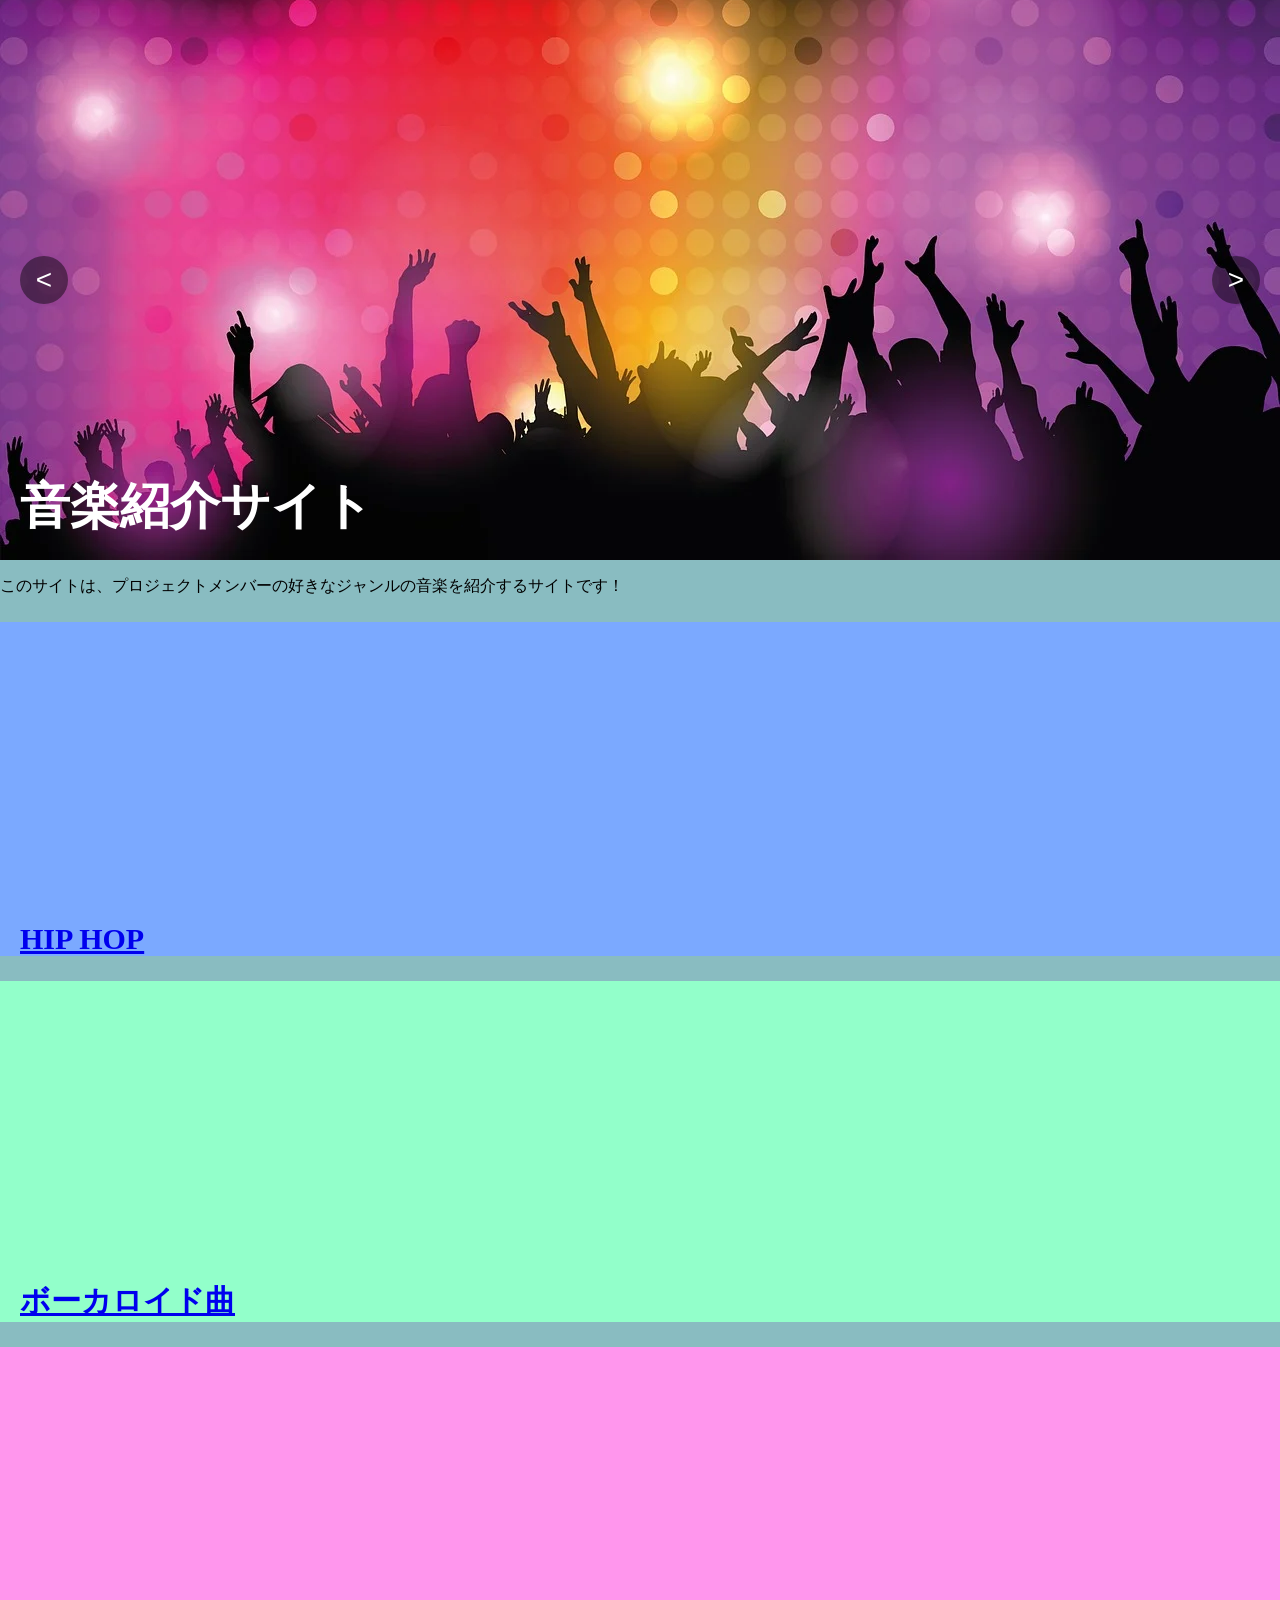
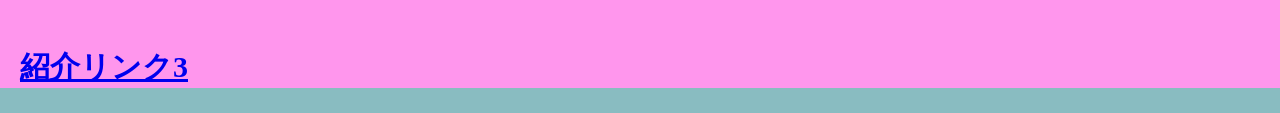
<file: index.html>
<!DOCTYPE html>
<html lang="ja">
<head>
    <meta charset="UTF-8">
    <link rel="stylesheet" href="css/style.css">
    <title>音楽紹介サイト</title>
</head>
<body>
    <header class="hero-slider">
        <div class="hero-track">
            <img class="hero-image" src="images/image.png" alt="">
            <img class="hero-image" src="images/24837082_s.jpg" alt="">
        </div>
        <h1 class="hero-title">音楽紹介サイト</h1>
        <button class="slider-button prev" type="button" aria-label="前の画像へ"><</button>
        <button class="slider-button next" type="button" aria-label="次の画像へ">></button>
    </header>
    <p>このサイトは、プロジェクトメンバーの好きなジャンルの音楽を紹介するサイトです！</p>
    <h2 id="link1" class="card"><a href="pages/nagamine.html">HIP HOP</a></h2>
    <h2 id="link2" class="card"><a href="pages/vocaloid.html">ボーカロイド曲</a></h2>
    <h2 id="link3" class="card"><a href="pages/link3.html">紹介リンク3</a></h2>
    <script src="js/main.js"></script>
</body>
</html>
</file>
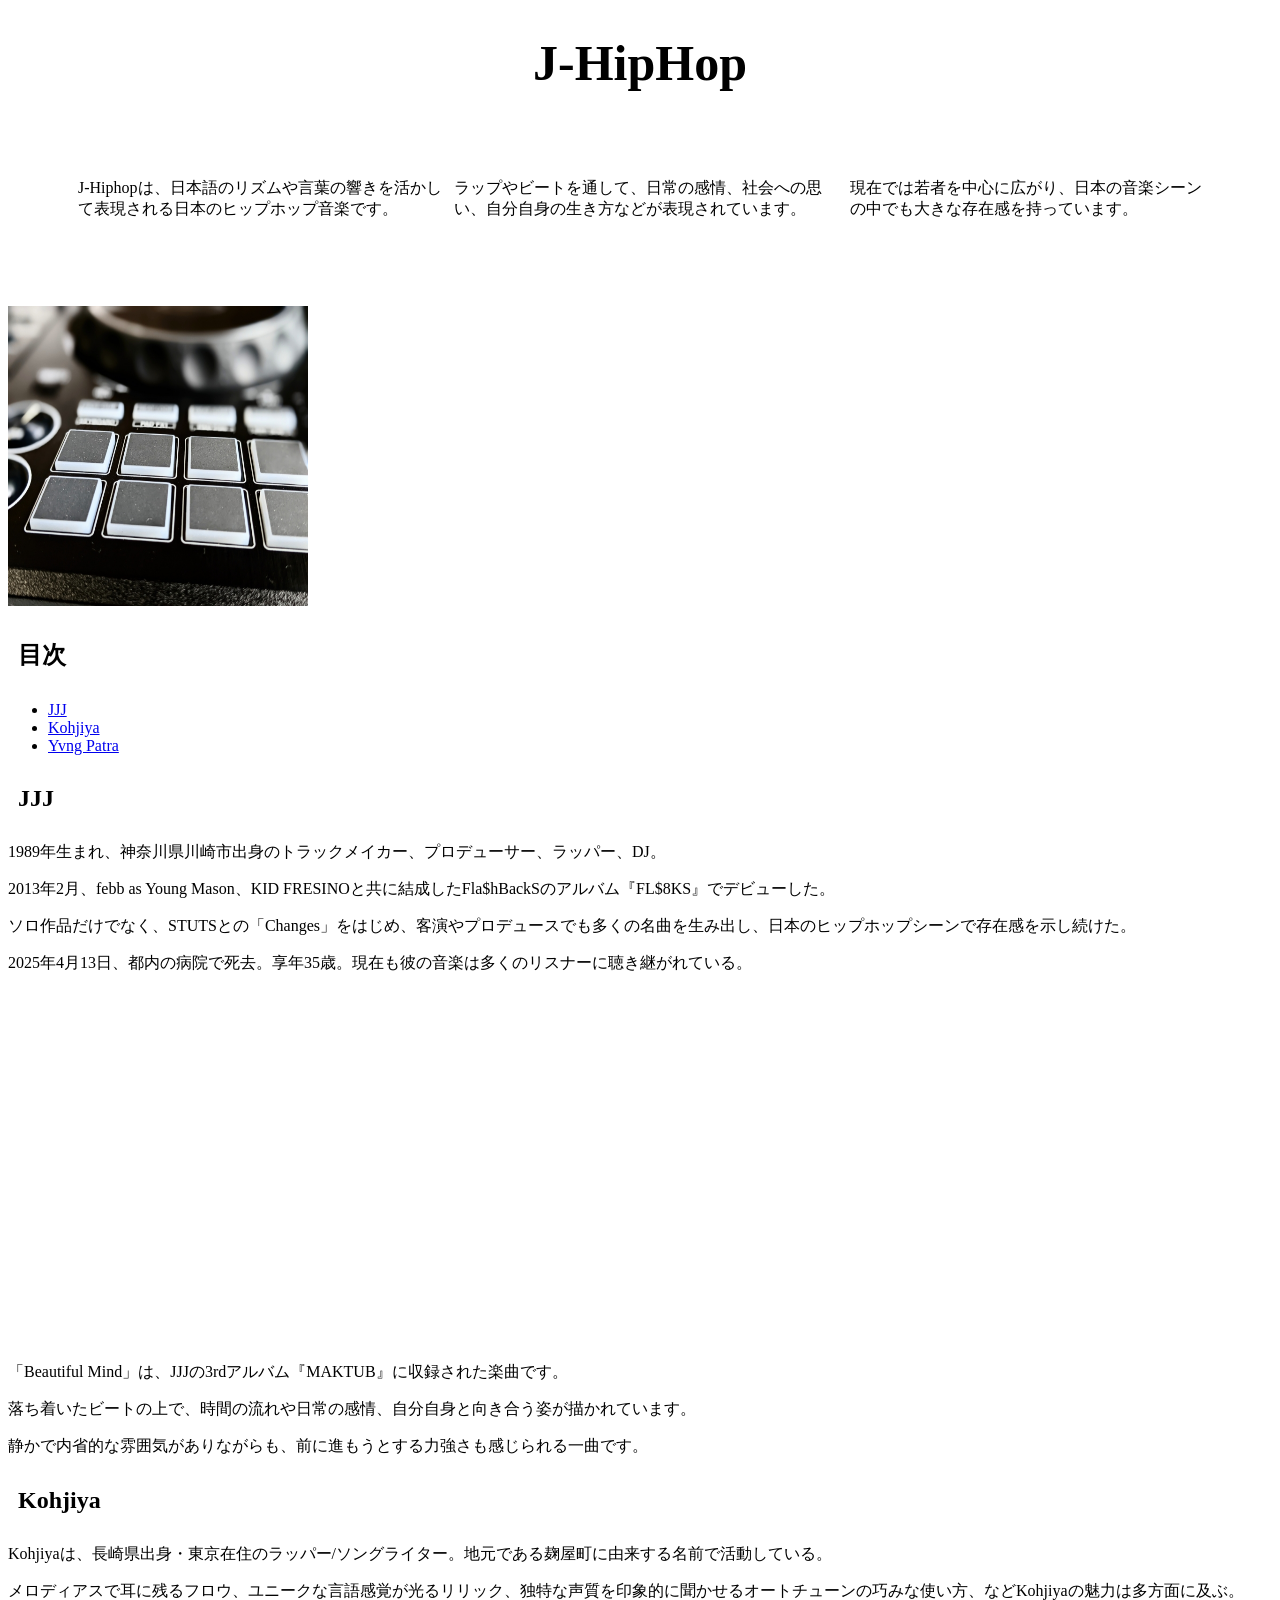
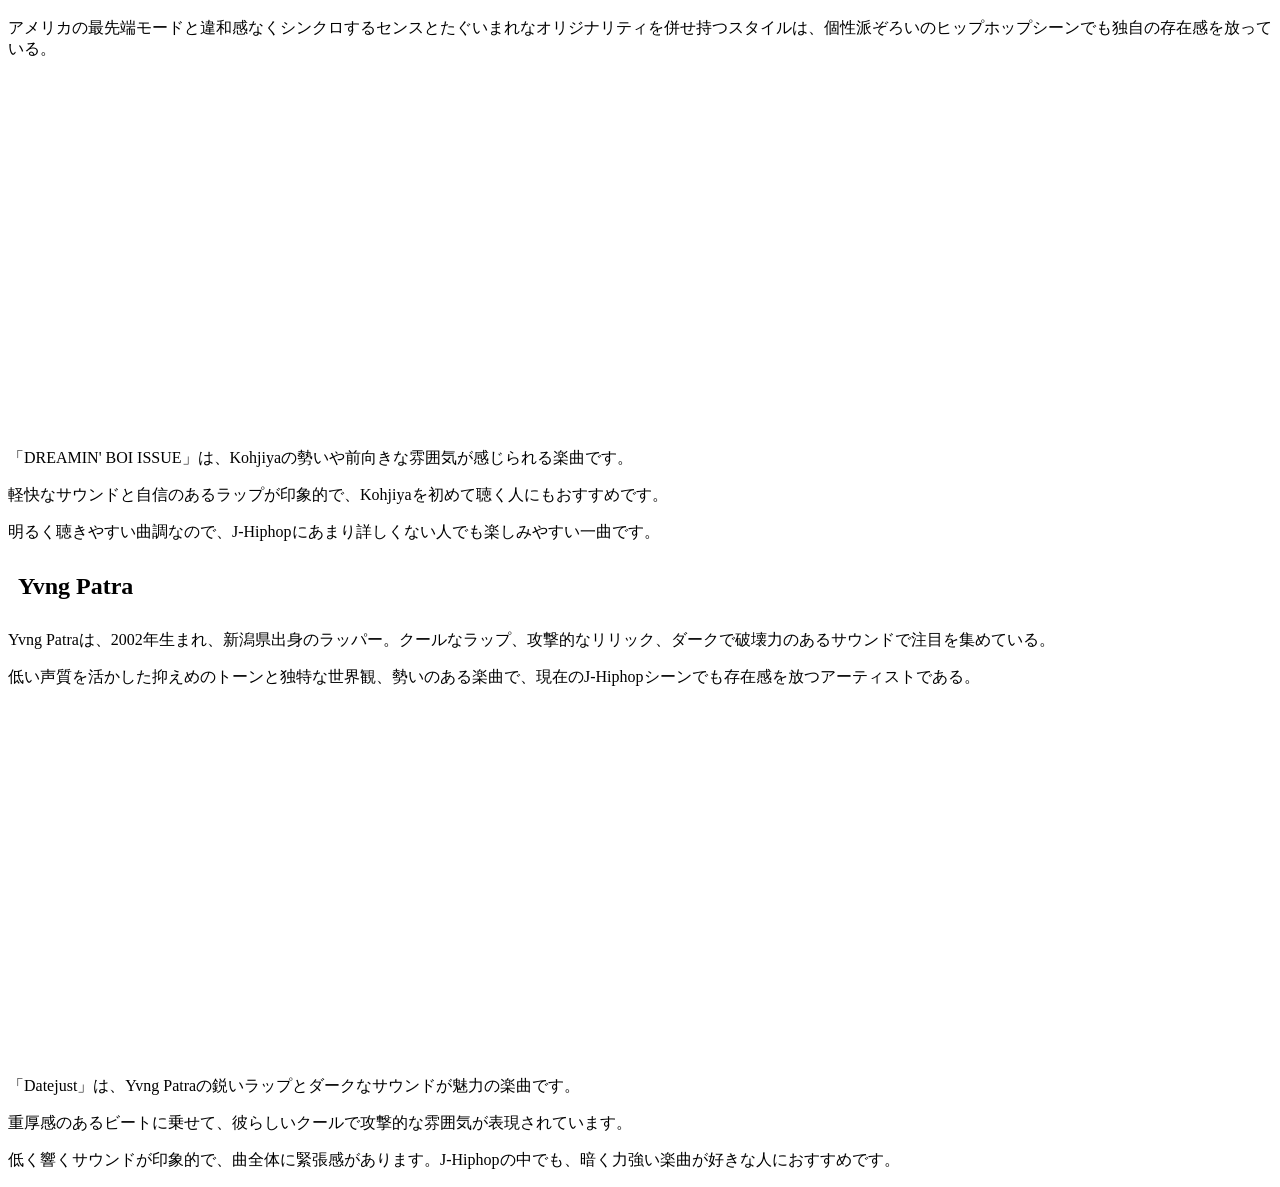
<file: pages/nagamine.html>
<!DOCTYPE html>
<html lang="ja">
<head>
    <meta charset="UTF-8">
    <link rel="stylesheet" href="..\css\nagamine.css">
    <title>音楽紹介サイト</title>
</head>

<body>
    <h1>J-HipHop</h1>

    <div class="intro">
        
        <p>J-Hiphopは、日本語のリズムや言葉の響きを活かして表現される日本のヒップホップ音楽です。</p>
        <p>ラップやビートを通して、日常の感情、社会への思い、自分自身の生き方などが表現されています。</p>
        <p>現在では若者を中心に広がり、日本の音楽シーンの中でも大きな存在感を持っています。</p>
    </div>
    <img src="..\images/24837082_s.jpg">
    <h2>目次</h2>
    <ul>
        <li><a href='#JJJ'>JJJ</a></li>
        <li><a href='#Kohjiya'>Kohjiya</a></li>
        <li><a href='#YvngPatra'>Yvng Patra</a></li>
    </ul>
    
    <div class="JJJ_intro" id="JJJ">
       <h2>JJJ</h2>
       <p>1989年生まれ、神奈川県川崎市出身のトラックメイカー、プロデューサー、ラッパー、DJ。</p>

       <p>2013年2月、febb as Young Mason、KID FRESINOと共に結成したFla$hBackSのアルバム『FL$8KS』でデビューした。</p> 

       <p>ソロ作品だけでなく、STUTSとの「Changes」をはじめ、客演やプロデュースでも多くの名曲を生み出し、日本のヒップホップシーンで存在感を示し続けた。</p>

       <p>2025年4月13日、都内の病院で死去。享年35歳。現在も彼の音楽は多くのリスナーに聴き継がれている。</p>
    </div>

    <iframe data-testid="embed-iframe" style="border-radius:12px" src="https://open.spotify.com/embed/artist/4BuaC48pvatn5gWSqV45cR?utm_source=generator&theme=0&si=58cf41320f774ea0" width="100%" height="352" frameBorder="0" allowfullscreen="" allow="autoplay; clipboard-write; encrypted-media; fullscreen; picture-in-picture" loading="lazy"></iframe>

    <div class="Beautiful_mind">
         <p>「Beautiful Mind」は、JJJの3rdアルバム『MAKTUB』に収録された楽曲です。</p>
         <p>落ち着いたビートの上で、時間の流れや日常の感情、自分自身と向き合う姿が描かれています。</p>
        <p>静かで内省的な雰囲気がありながらも、前に進もうとする力強さも感じられる一曲です。</p>
    </div>


    <div class="Kohjiya_intro" id="Kohjiya">
        <h2>Kohjiya</h2>
        <p>Kohjiyaは、長崎県出身・東京在住のラッパー/ソングライター。地元である麹屋町に由来する名前で活動している。</p>

        <p>メロディアスで耳に残るフロウ、ユニークな言語感覚が光るリリック、独特な声質を印象的に聞かせるオートチューンの巧みな使い方、などKohjiyaの魅力は多方面に及ぶ。</p>

        <p>アメリカの最先端モードと違和感なくシンクロするセンスとたぐいまれなオリジナリティを併せ持つスタイルは、個性派ぞろいのヒップホップシーンでも独自の存在感を放っている。</p>
    </div>

    <iframe data-testid="embed-iframe" style="border-radius:12px" src="https://open.spotify.com/embed/artist/1jn7KGhS5f79E6efpgukdK?utm_source=generator&si=bf39d9ae0b0440d7" width="100%" height="352" frameBorder="0" allowfullscreen="" allow="autoplay; clipboard-write; encrypted-media; fullscreen; picture-in-picture" loading="lazy"></iframe>
        
    <div class="dremin boi issue">
        <p>「DREAMIN' BOI ISSUE」は、Kohjiyaの勢いや前向きな雰囲気が感じられる楽曲です。</p>

        <p>軽快なサウンドと自信のあるラップが印象的で、Kohjiyaを初めて聴く人にもおすすめです。</p>

        <p>明るく聴きやすい曲調なので、J-Hiphopにあまり詳しくない人でも楽しみやすい一曲です。</p>
    </div>
    
    <div class="YvngPatra_intro" id="YvngPatra">
        <h2>Yvng Patra</h2>
        <p>Yvng Patraは、2002年生まれ、新潟県出身のラッパー。クールなラップ、攻撃的なリリック、ダークで破壊力のあるサウンドで注目を集めている。</p>

        <p>低い声質を活かした抑えめのトーンと独特な世界観、勢いのある楽曲で、現在のJ-Hiphopシーンでも存在感を放つアーティストである。</p>
    </div>

    <iframe data-testid="embed-iframe" style="border-radius:12px" src="https://open.spotify.com/embed/artist/2gkb6UKhXZeuEN5EBQkQv8?utm_source=generator&si=3e1ad3eb82a344f5" width="100%" height="352" frameBorder="0" allowfullscreen="" allow="autoplay; clipboard-write; encrypted-media; fullscreen; picture-in-picture" loading="lazy"></iframe>

    <div class="Datejust">
        <p>「Datejust」は、Yvng Patraの鋭いラップとダークなサウンドが魅力の楽曲です。</p>
        <p>重厚感のあるビートに乗せて、彼らしいクールで攻撃的な雰囲気が表現されています。</p>
        <p>低く響くサウンドが印象的で、曲全体に緊張感があります。J-Hiphopの中でも、暗く力強い楽曲が好きな人におすすめです。</p>

    </div>
    
   
</body>
</html>
</file>
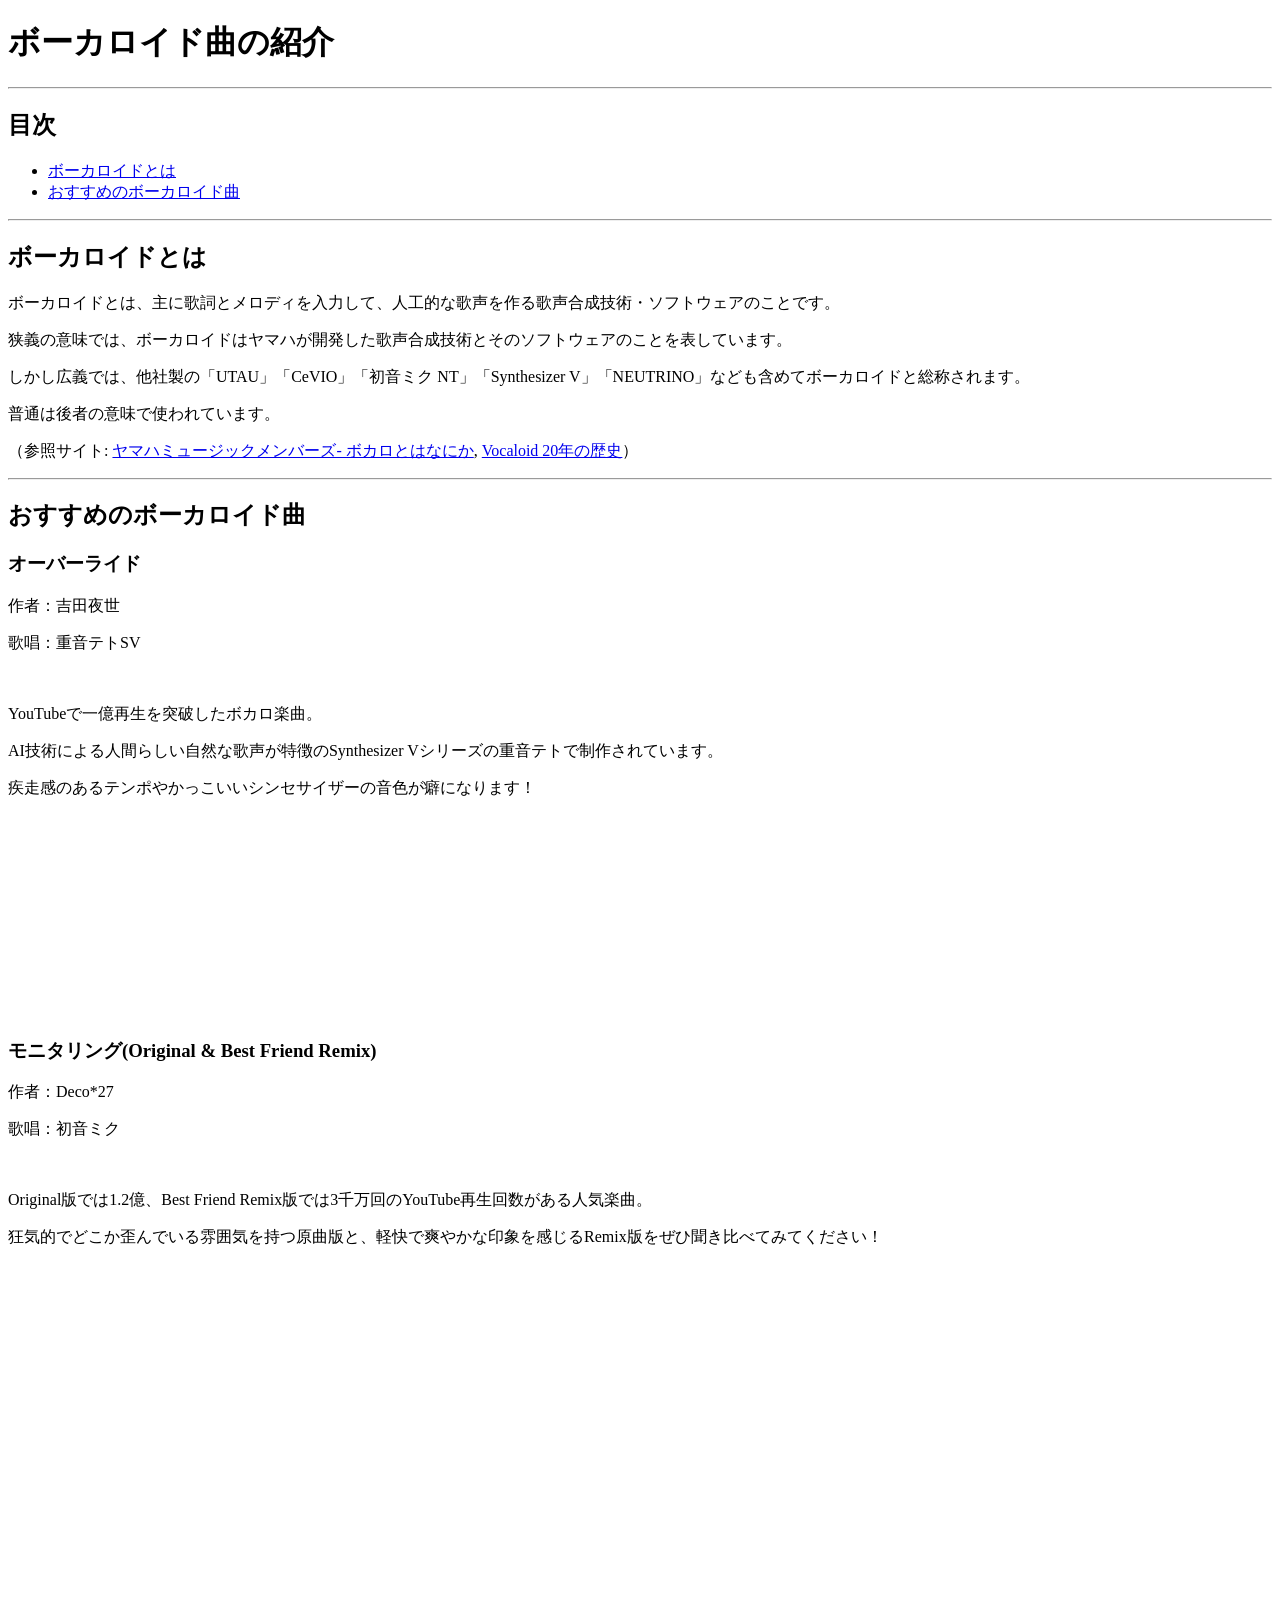
<file: pages/vocaloid.html>
<!DOCTYPE html>
<html lang="ja">
<head>
    <meta charset="UTF-8">
    <title>ボーカロイド曲</title>
    <link rel="stylesheet" href="../css/vocaloid.css">
</head>
<body>
    <h1>ボーカロイド曲の紹介</h1>

    <hr>

    <h2>目次</h2>
    <ul>
        <li><a href="#about">ボーカロイドとは</a></li>
        <li><a href="#recommend">おすすめのボーカロイド曲</a></li>
    </ul>

    <hr>

    <h2 id="about">ボーカロイドとは</h2>
    <p>ボーカロイドとは、主に歌詞とメロディを入力して、人工的な歌声を作る歌声合成技術・ソフトウェアのことです。</p>
    <p>狭義の意味では、ボーカロイドはヤマハが開発した歌声合成技術とそのソフトウェアのことを表しています。</p>
    <p>しかし広義では、他社製の「UTAU」「CeVIO」「初音ミク NT」「Synthesizer V」「NEUTRINO」なども含めてボーカロイドと総称されます。</p>
    <p>普通は後者の意味で使われています。</p>
    <p>
        （参照サイト:
        <a href="https://member.jp.yamaha.com/topics/myujin/2022/wm-53061">ヤマハミュージックメンバーズ- ボカロとはなにか</a>,
        <a href="https://www.vocaloid.com/anniversary/history/">Vocaloid 20年の歴史</a>）
    </p>

    <hr>

    <h2 id="recommend">おすすめのボーカロイド曲</h2>
    <h3>オーバーライド</h3>
    <p>作者：吉田夜世</p>
    <p>歌唱：重音テトSV</p>
    <br>
    <p>YouTubeで一億再生を突破したボカロ楽曲。</p>
    <p>AI技術による人間らしい自然な歌声が特徴のSynthesizer Vシリーズの重音テトで制作されています。</p>
    <p>疾走感のあるテンポやかっこいいシンセサイザーの音色が癖になります！</p>
    <iframe data-testid="embed-iframe" style="border-radius:12px" src="https://open.spotify.com/embed/track/6HznFPNdvbxgzm5jJyNlwp?utm_source=generator&si=9bf90758ad3e428a" width="100%" height="352" frameBorder="0" allowfullscreen="" allow="autoplay; clipboard-write; encrypted-media; fullscreen; picture-in-picture" loading="lazy"></iframe>

    <h3>モニタリング(Original & Best Friend Remix)</h3>
    <p>作者：Deco*27</p>
    <p>歌唱：初音ミク</p>
    <br>
    <p>Original版では1.2億、Best Friend Remix版では3千万回のYouTube再生回数がある人気楽曲。</p>
    <p>狂気的でどこか歪んでいる雰囲気を持つ原曲版と、軽快で爽やかな印象を感じるRemix版をぜひ聞き比べてみてください！</p>
    <iframe data-testid="embed-iframe" style="border-radius:12px" src="https://open.spotify.com/embed/track/1iywVk6Xx1XmJwd0rExYI3?utm_source=generator&si=c7ea522687e1405d" width="100%" height="352" frameBorder="0" allowfullscreen="" allow="autoplay; clipboard-write; encrypted-media; fullscreen; picture-in-picture" loading="lazy"></iframe>
    <iframe data-testid="embed-iframe" style="border-radius:12px" src="https://open.spotify.com/embed/track/5an1RVI4IDE9xP7iBRVssg?utm_source=generator&si=30123878064e4c10" width="100%" height="352" frameBorder="0" allowfullscreen="" allow="autoplay; clipboard-write; encrypted-media; fullscreen; picture-in-picture" loading="lazy"></iframe>

</body>
</html>
</file>
<file: css/style.css>
body {
    margin: 0;
    background-color: #89bcc1;
}

.hero-slider {
    position: relative;
    height: 560px;
    overflow: hidden;
}

.hero-track {
    display: flex;
    width: 100%;
    height: 100%;
    transition: transform 0.8s ease;
}

.hero-image {
    flex: 0 0 100%;
    width: 100%;
    height: 100%;
    object-fit: cover;
    object-position: center bottom;
}

.hero-title {
    position: absolute;
    left: 20px;
    bottom: 20px;
    z-index: 2;
    font-size: 50px;
    color: #ffffff;
    text-align: left;
    margin: 0px;
}

.slider-button {
    position: absolute;
    top: 50%;
    z-index: 3;
    width: 48px;
    height: 48px;
    border: none;
    border-radius: 50%;
    background-color: rgba(0, 0, 0, 0.45);
    color: #ffffff;
    font-size: 28px;
    cursor: pointer;
    transform: translateY(-50%);
}

.slider-button:hover {
    background-color: rgba(0, 0, 0, 0.7);
}

.slider-button.prev {
    left: 20px;
}

.slider-button.next {
    right: 20px;
}
h2 {
    font-size: 30px;
}

h2#link1 {
    background-color: rgb(123, 169, 255);
}

h2#link2 {
    background-color: rgb(146, 255, 202);
}

h2#link3 {
    background-color: rgb(255, 150, 237);
}

h2 a {
    display: block;
    padding: 300px 0px 0px 20px;
}

.card {
    transition: box-shadow 0.3s ease;
}

.card:hover {
    box-shadow: 0 8px 20px rgba(0, 0, 0, 0.2);
}
</file>
<file: css/vocaloid.css>
iframe {
    width: 80%;
    height: 200px;
    border-radius: 12px;
}
</file>
